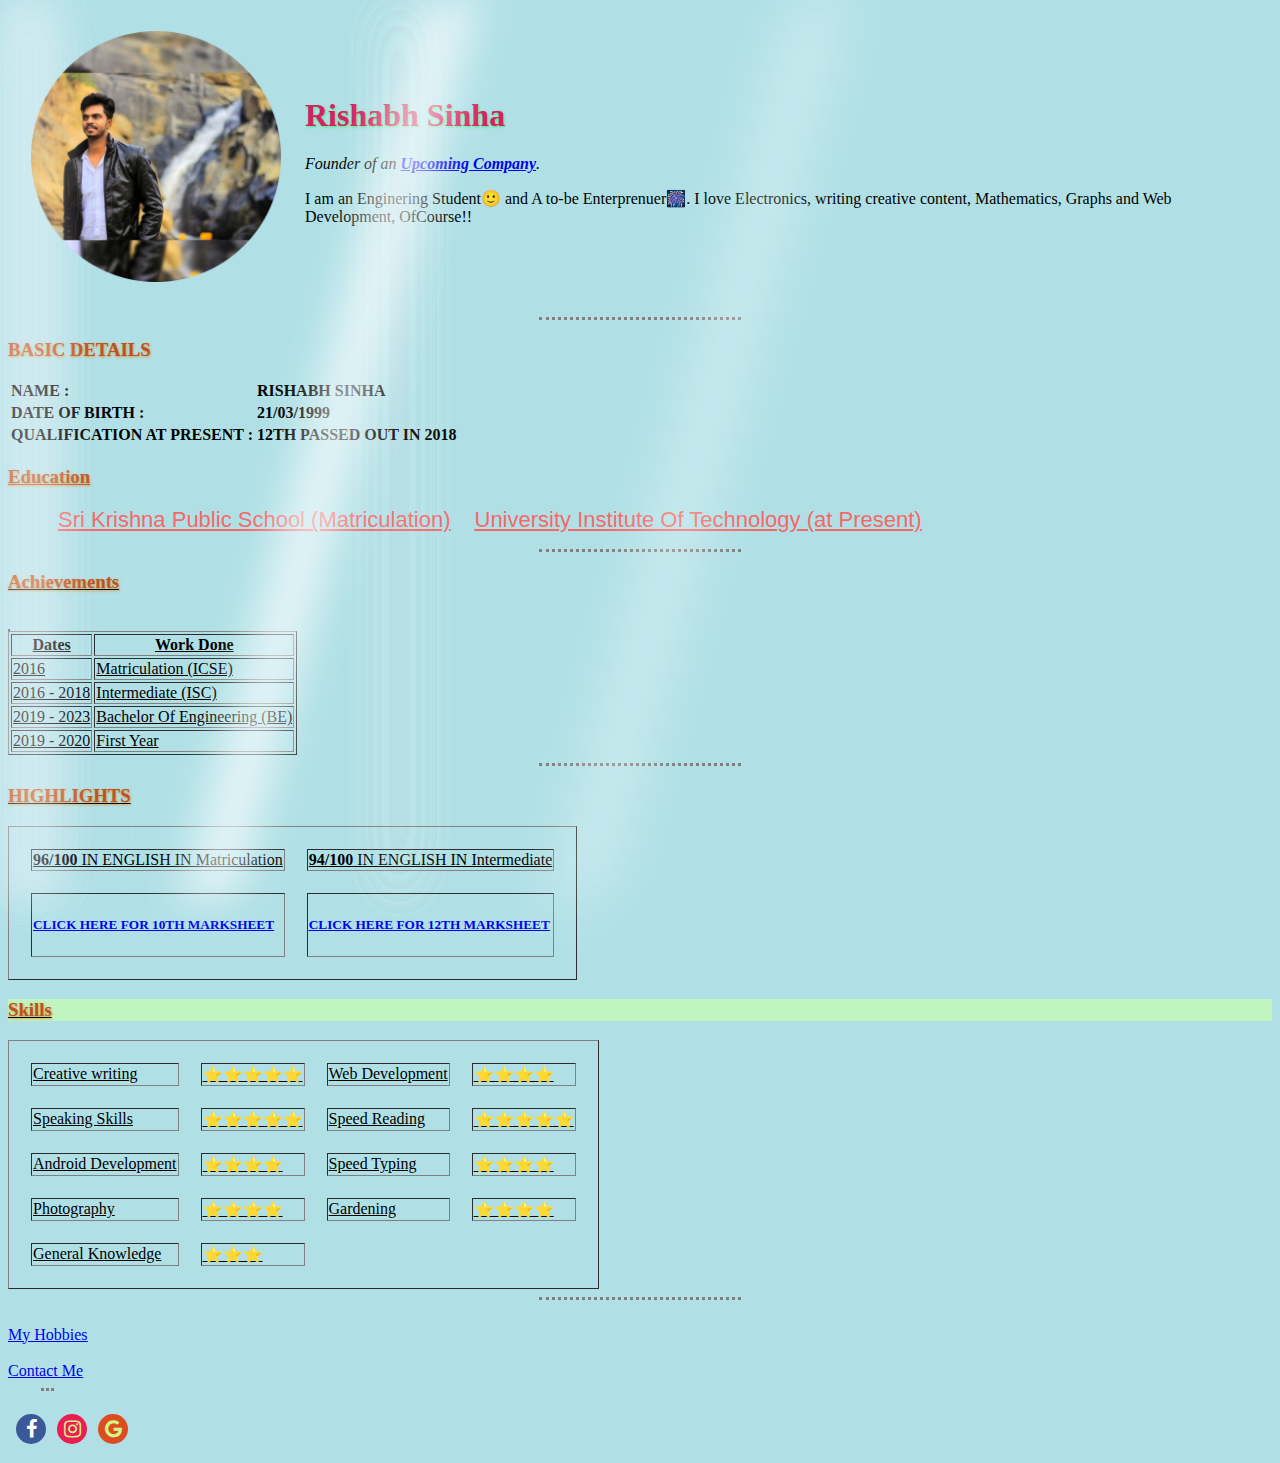
<file: HTML - Personal Site/index.html>
<!DOCTYPE html>
<html>
<head>
	<link rel="stylesheet" href="https://cdnjs.cloudflare.com/ajax/libs/font-awesome/4.7.0/css/font-awesome.min.css">

	<meta charset="utf-8">
	<meta http-equiv="X-UA-Compatible" content="IE=edge">
	<title>CURRICULUM VITAE⭐</title>
	
	<link rel="stylesheet" href="css/styles.css">
</head>
<body>

	<table cellspacing = "22">
		<tr>
			<td><img src="images/circle-cropped.png" width="250" height="251" alt="Rishabh Sinha_Profile_Picture"></td>
			<td><h1>Rishabh Sinha</h1>
			<p><em>Founder of an <strong><a href="data/company.jpg">Upcoming Company</a></strong>.</em></p>
			
			<p>I am an Enginering Student🙂 and A to-be Enterprenuer🎆. I love Electronics, writing creative content, Mathematics, Graphs and Web Development,
				OfCourse!!</p></td>
		</tr>
	</table>
	

	<hr>
	<h3>BASIC DETAILS</h3>
	<table> 
	<tr>
		<td><b>NAME           : </b> </td>
	
		<td><b> RISHABH SINHA</b> </td>
	
	</tr>
	<tr>
		<td><b>DATE OF BIRTH         :  </b> </td>
	
		<td><b> 21/03/1999</b> </td>
	
	</tr>
	<tr>
		<td><b>QUALIFICATION AT PRESENT :   </b> </td>
	
		<td><b>  12TH PASSED OUT IN 2018</b> </td>
	
	</tr>
	
	</table>


	<h3><b><u>Education</u></b></b></h3>
	<ul>
		<li> <a href ="images/skps.jpg"><b><u>Sri Krishna Public School (Matriculation)</u></b></a></li>
		<li><a href="images/uit.jpg" ><b><u><u> University Institute Of Technology (at Present)</u></b></a> </li>
	</ul>
	<hr>

	
	<h3>Achievements</h3><br>

	<table cellspacing="22" , border=".15">
		

	<table border="1">
		<thead>
			<tr>
				<th> Dates </th>
				<th> Work Done </th>
			</tr>
		</thead>
		<tbody>
			<tr>
				<td>2016 </td>
				<td> Matriculation (ICSE)  </td>
			</tr>
			<tr>
				<td>2016 - 2018 </td>
				<td>Intermediate (ISC) </td>
			</tr>
			<tr>
				<td>2019 - 2023  </td>
				<td> Bachelor Of Engineering  (BE) </td>
			</tr>
			<tr>
				<td> 2019 - 2020  </td>
				<td>  First Year  </td>
			</tr>
		</tbody>
	</table>
	<hr>
	<h3>HIGHLIGHTS</h3>
	<table cellspacing="22" , border=".15">
		<tr>
			<td><b>96/100</b> IN ENGLISH IN Matriculation</td>
			
			<td><b>94/100</b> IN ENGLISH IN Intermediate   </td>
			
		</tr>
		<tr>
			<td><a href="images/10TH.jpg"><b><h5><u> CLICK HERE FOR 10TH MARKSHEET </u></h5></b></a></td>
			<td><a href="images/12TH.jpg"><b><h5><u> CLICK HERE FOR 12TH MARKSHEET </u></h5></b></a></td>
		</tr>
	</table>



	<h3> <b>Skills</b></h3>
	<table cellspacing = "22",  border = ".15">
		<tr>
			<td>Creative writing</td>
			<td>⭐⭐⭐⭐⭐</td>
			<td>Web Development</td>
			<td>⭐⭐⭐⭐</td>
		</tr>
		<tr>
			<td>Speaking Skills</td>
			<td>⭐⭐⭐⭐⭐</td>
			<td>Speed Reading</td>
			<td>⭐⭐⭐⭐⭐</td>
		</tr>
		<tr>
			<td>Android Development</td>
			<td>⭐⭐⭐⭐</td>
			<td>Speed Typing</td>
			<td>⭐⭐⭐⭐</td>
		</tr>
		<tr>
			<td>Photography</td>
			<td>⭐⭐⭐⭐</td>
			<td>Gardening</td>
			<td>⭐⭐⭐⭐</td>
		</tr>
		
		<tr>
			<td>General Knowledge</td>
			<td>⭐⭐⭐</td>
		
		</tr>
	</table>

<hr>
<br>
<div class="container">
	<a href="hobbies.html" class="cool-link"><u>My Hobbies</u></a><br><br>
	
	<a href="contactme.html" class="cool-link"><u>Contact Me</u></a><br>
	<hr>
</div>
<table cellspacing="5">
	<tr>
		<td>
<div class="centerdiv">
	<a href="https://www.facebook.com/campaign/landing.php?&campaign_id=973072061&extra_1=s%7Cc%7C256741341323%7Ce%7Cfacebook%7C&placement=&creative=256741341323&keyword=facebook&partner_id=googlesem&extra_2=campaignid%3D973072061%26adgroupid%3D54006406691%26matchtype%3De%26network%3Dg%26source%3Dnotmobile%26search_or_content%3Ds%26device%3Dc%26devicemodel%3D%26adposition%3D%26target%3D%26targetid%3Dkwd-297690534863%26loc_physical_ms%3D9040190%26loc_interest_ms%3D%26feeditemid%3D%26param1%3D%26param2%3D&gclid=EAIaIQobChMItZ2Y8ZC46gIVSgwrCh1aLAICEAAYASAAEgKrEPD_BwE">
		<i class="fa fa-facebook"></i>
	</a>
</div>
</td>
<td>
<div class="centerdiv">
	<a
		href="https://www.instagram.com/">
		<i class="fa fa-instagram"></i>
	</a>
</div>
</td>
<td>
	<div class="centerdiv">
		<a href="https://www.google.com/">
			<i class="fa fa-google"></i>
		</a>
	</div>
</td>

</tr>
</table>


</body>
	

</body>

</html>
</file>
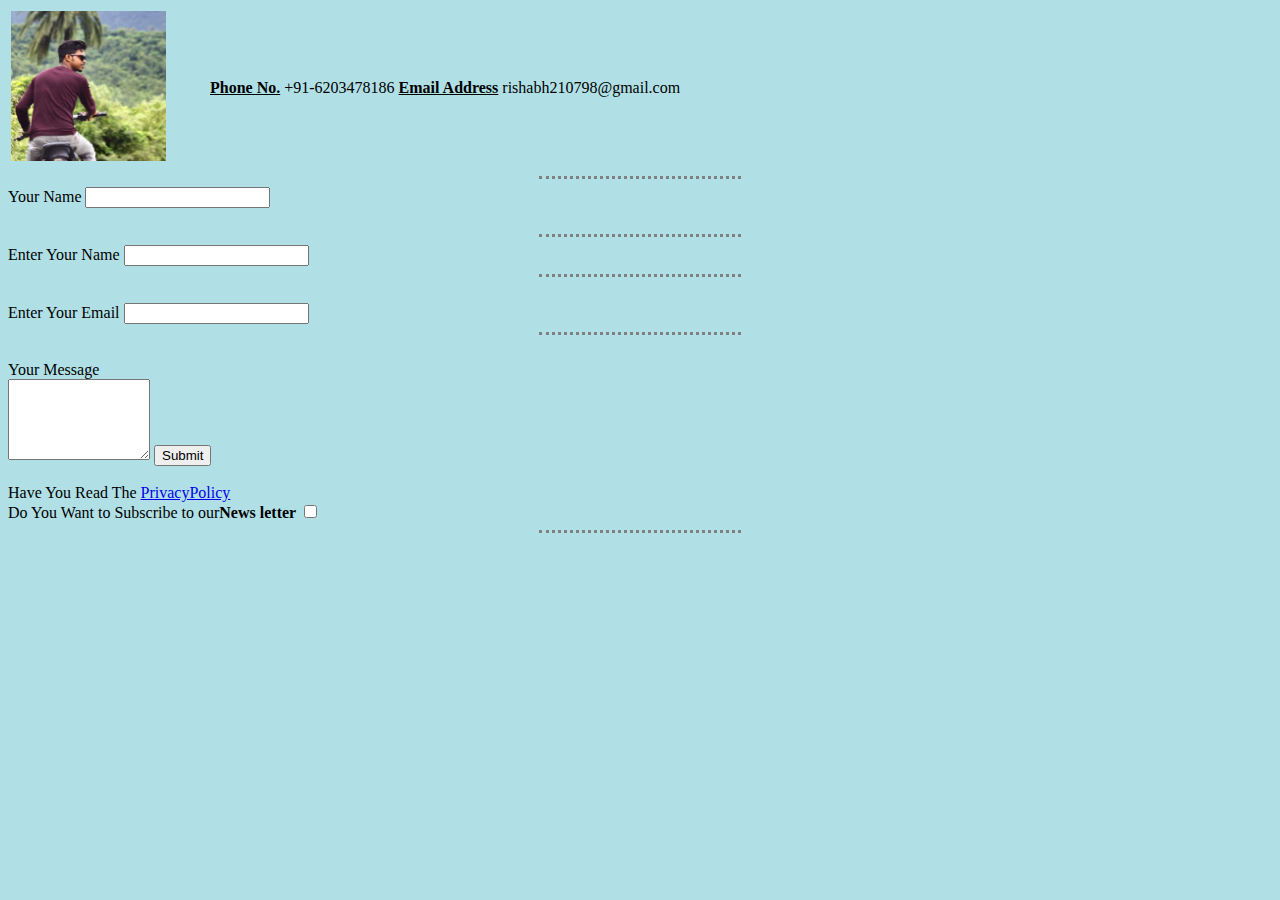
<file: HTML - Personal Site/contactme.html>
<!DOCTYPE html>
<html>

<head>
    <meta charset="utf-8">
    <meta http-equiv="X-UA-Compatible" content="IE=edge">
    <title>Rishabh's Contact Info</title>
    <link rel="stylesheet" href="css/styles.css">
</head>

<body>
    <table>
        <tr>
            <td><img src="images/contact1.jpg" height="150" width="155"></td>
            <td><ol>
                <li><b><u> Phone No.</u></b> +91-6203478186</li>
                <li><b><u>Email Address</u></b> rishabh210798@gmail.com</li>
            </ol></td>
        </tr>
    </table>
   
    <hr>
   
    <form action="mailto:rishabh210798@gmail.com" method="post" enctype="text/plain">
        <label>Your Name</label>
        <input type="text">
        <br>
        <br>
        <hr>
        <label>Enter Your Name</label>
        <input type="text" name="YourName"><br><hr><br>
        <label>Enter Your Email</label>
        <input type="email" name="YourEmail"><br><hr><br>
        <label>Your Message</label><br>
        <textarea name="YourMessage" rows="5" cols="15"></textarea>
        <input type="submit"> <br><br>
        <label>Have You Read The <a href="data/PrivacyPolicy.pdf">PrivacyPolicy</a></label><br>
        
        <label>Do You Want to Subscribe to our<b>News letter</b></label>
        <input type="checkbox">
    </form>
    <hr>
</body>
</html>
</file>
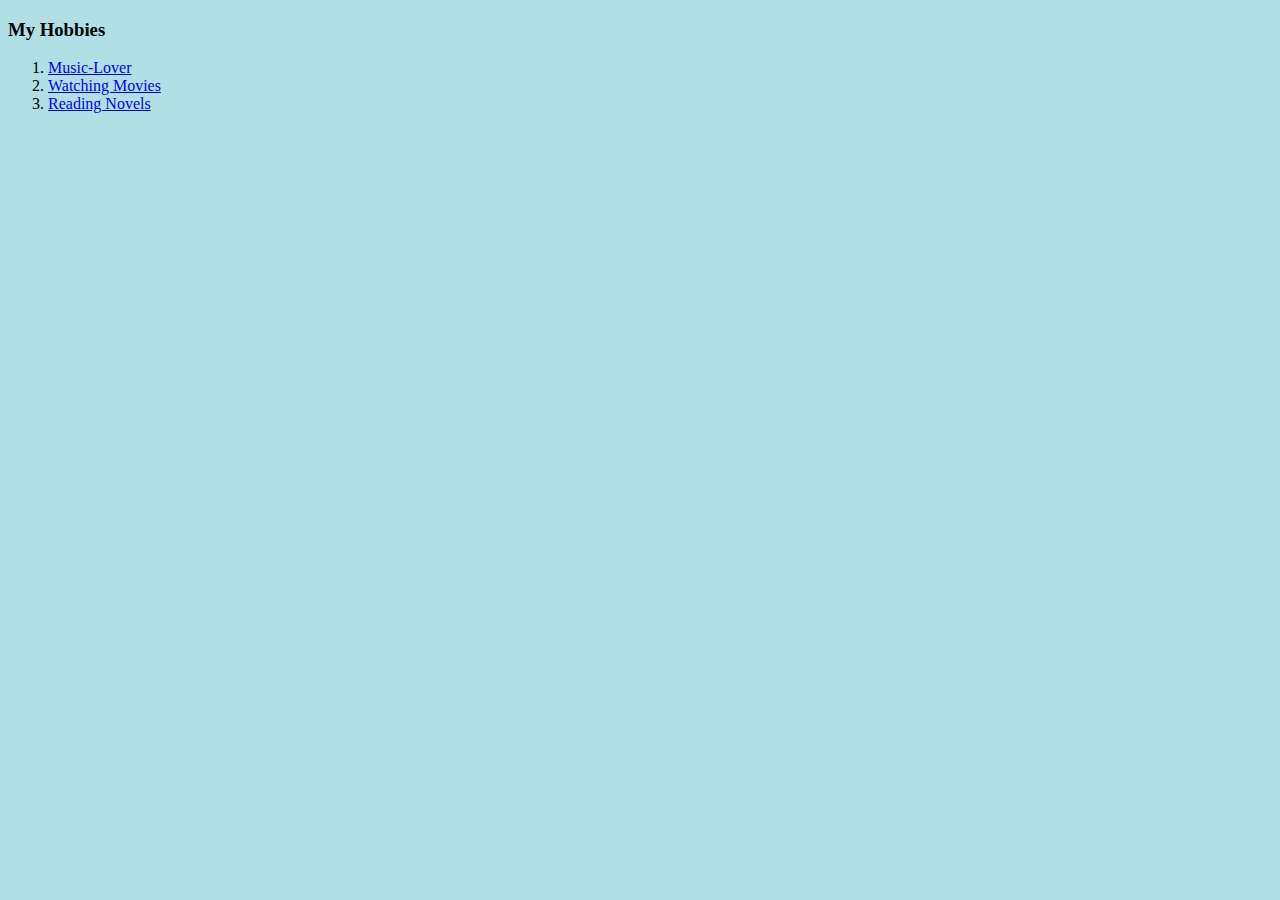
<file: HTML - Personal Site/hobbies.html>
<!DOCTYPE html>
<html>

<head>
    <meta charset="utf-8">
    <meta http-equiv="X-UA-Compatible" content="IE=edge">
    <title>My Hobbies</title>
    <link rel="stylesheet" href="css/styles1.css"> 
</head>

<body>
    <h3>My Hobbies</h3>
    <ol>
        <li><a href="https://www.youtube.com/watch?v=CzQGl0Vpe0k">Music-Lover</a></li>
        <li><a href="data/video.mp4" >Watching Movies</a></li>
        <li><a href="data/blur-book-stack-books-bookshelves-590493.jpg">Reading Novels</a></li>
    </ol>
</body>
</html>
</file>
<file: HTML - Personal Site/css/styles.css>
body {
            background-color:rgb(176, 224, 230)		}
            
		hr{
		
			
			border-style: none;
			border-top-style:dotted ;
			border-color: gray;
			border-width: 03px;
			width: 16%;
        }
        .container{
            display: inline-block;
        }
        li{
            display: inline-block;
        }

        li a 
        {
            text-decoration: none;
            color:  rgb(245, 104, 104);
            font-family:sans-serif;
            font-weight: lighter;
            font-size: 22px;
            padding:0 10px;
        }

        .fa{
            padding: 5px;
            font-size: 20px;
            width: 20px;
            text-align: center;
            text-decoration: none;
             margin: 5px 2px;
            border-radius: 50%;
        }
        
        .fa:hover {
            inline-size: 10;
            opacity: 0.78;
        }
        .fa-facebook {
            background: #3B5998;
            color: white;
        }
        .fa-instagram {
            background: hsla(345, 93%, 49%, 0.911);
            color: #d3f585;
        }
        .fa-google {
            background: rgba(224, 65, 17, 0.931);
            color: #d3f585;
        }



        h3:focus{
            outline: none;
        }
        h3:before{
            content: '';
            display: block;
            position: absolute;
            background:  rgba(255,255,255,.8);
            width:  60px;
            height: 100%;
            left: 0%;
            top: 0;
            opacity: 0.15;
            filter: blur(20px);
            transform: translateX(-130 px) skewX(-15deg);

        }
        h3:after{
            content: '';
            display: block;
            position: absolute;
            background:  rgba(255,255,255,.6);
            width:  30px;
            height: 100%;
            left: 30%;
            top: 0;
            opacity: 0.1;
            filter: blur(30px);
            transform: translate(-100px) scaleX(-15deg);

        }
        h3:hover{
            background: #c0f5c0;
            cursor: pointer;
        }
        h3:hover:before{
            transform: translateX(300px) skewX(-15deg);
            opacity: .79;
            transition: .92s;

        }
        .container:hover{
            background: rgb(1, 17, 19)
            opacity: .78;
        }
        h3:hover:after{
            transform: translateX(300px) skewX(-15deg);
            opacity: 1;
            transition: .2s;
            
        }


        
       


        h3
        {
            color: rgb(185, 80, 38);
            text-shadow: .5px 1px 2.6px rgb(221, 147, 35);
        }
        h1
        {
            color: rgb(211, 33, 101);
            text-shadow: .7px .9px 2.69px rgb(74, 231, 113);
        }

         h1:before{
            content: '';
            display: block;
            position: absolute;
            background:  rgba(255,205,255,.8);
            width:  60px;
            height: 100%;
            left: 0%;
            top: 0;
            opacity: 0.15;
            filter: blur(50px);
            transform: translateX(-130 px) skewX(-15deg);

        }
        h1:after{
            content: '';
            display: block;
            position: absolute;
            background:  rgba(255,205,205,.6);
            width:  30px;
            height: 100%;
            left: 30%;
            top: 0;
            opacity: 0.1;
            filter: blur(30px);
            transform: translate(-100px) scaleX(-15deg);

        }
        h1:hover{
            color: #255784;
            background: #2196f3;
            box-shadow: 0 0 10px #2196f3, 0 0 40px #2196f3, 0 0 80px #2196f3;
        }
</file>
<file: HTML - Personal Site/css/styles1.css>
body {
            background-color:rgb(176, 224, 230)	
}
</file>
